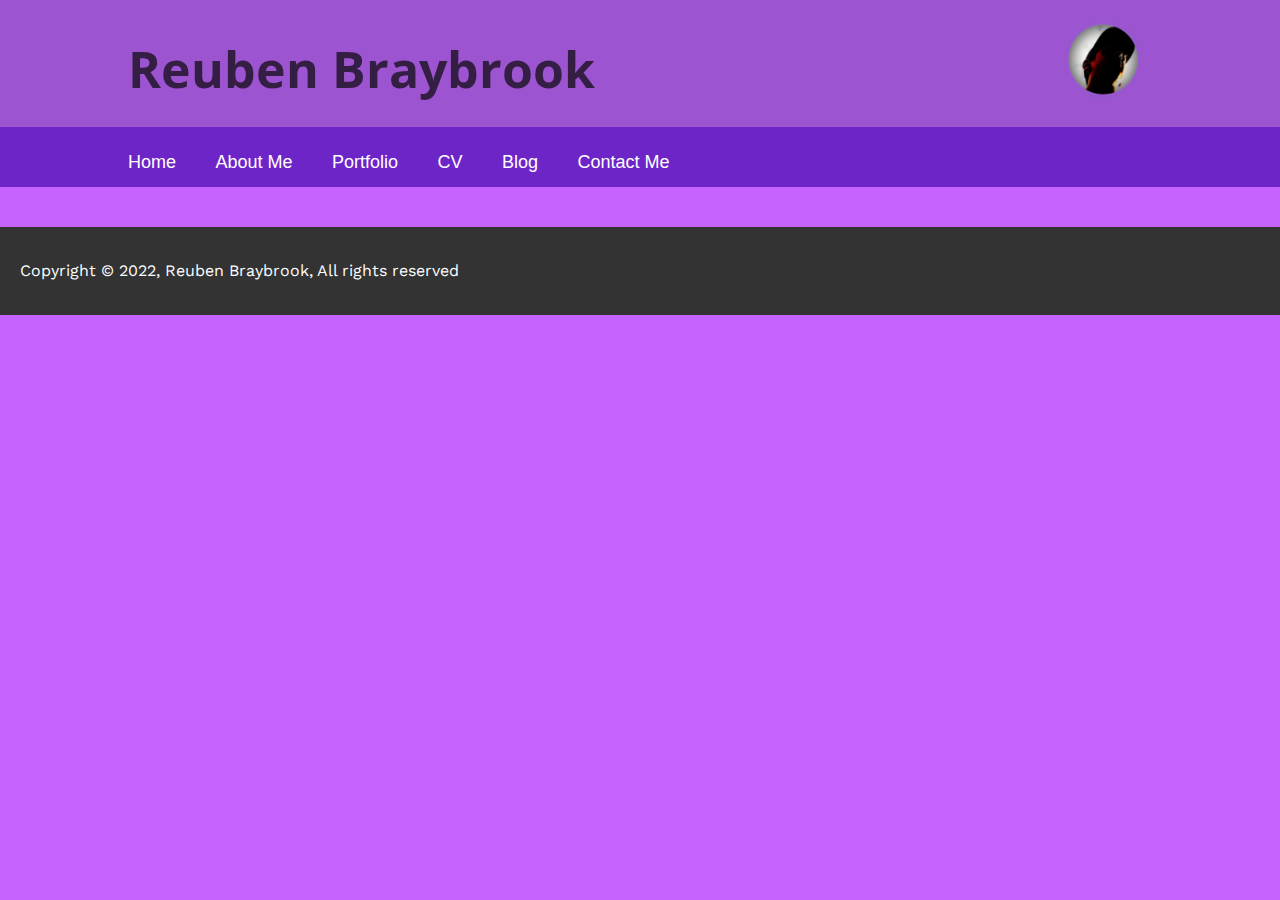
<file: Website/aboutme.html>
<!DOCTYPE html>
<html>
  <head>
    <!-- logig and metadata -->
    <title>Reuben Braybrook | About Me</title>
    <meta charset="utc-8">
    <meta name="description" content="Reuben Braybrook">
    <meta name="keywords" content="Reuben, Reubenib13, Braybrook, Reuben Braybrook, portfolio, profile, programming, web dev, web development, about me">
    <link rel="stylesheet" href="style.css">
    <script src="script.js" defer></script>

    <!-- Google fonts - Headers - Open Sans-->
	<link rel="preconnect" href="https://fonts.googleapis.com">
	<link rel="preconnect" href="https://fonts.gstatic.com" crossorigin>
	<link href="https://fonts.googleapis.com/css2?family=Open+Sans:wght@300&display=swap" rel="stylesheet">

	<!-- Google fonts - Paragraphs - Word Sans-->
    <link rel="preconnect" href="https://fonts.googleapis.com">
	<link rel="preconnect" href="https://fonts.gstatic.com" crossorigin>
	<link href="https://fonts.googleapis.com/css2?family=Work+Sans&display=swap" rel="stylesheet">
</head>

<body>
    <header id="main-header">
        <div class="container">
            <img class="profile" src="./images/profile.png"
            alt="Profile picture of Reuben Braybrook"
            align="right">

            <h1>Reuben Braybrook</h1>
        </div>
    </header>

    <nav class="navbar">
        <div class="container">
          <a href="#" class="toggle-button">
            <span class="bar"></span>
            <span class="bar"></span>
            <span class="bar"></span>
          </a>
          
          <ul class="blah">
            <li><a href="index.html">Home</a></li>
            <li><a href="aboutme.html">About Me</a></li>
            <li><a href="portfolio.html">Portfolio</a></li>
            <li><a href="cv.html">CV</a></li>
            <li><a href="blog.html">Blog</a></li>
            <li><a href="contactme.html">Contact Me</a></li>
          </ul>
        </div>
      </nav>

    

    <footer id="main-footer">
        <p>Copyright &copy 2022, Reuben Braybrook, All rights reserved</p>
    </footer>
</body>
</file>
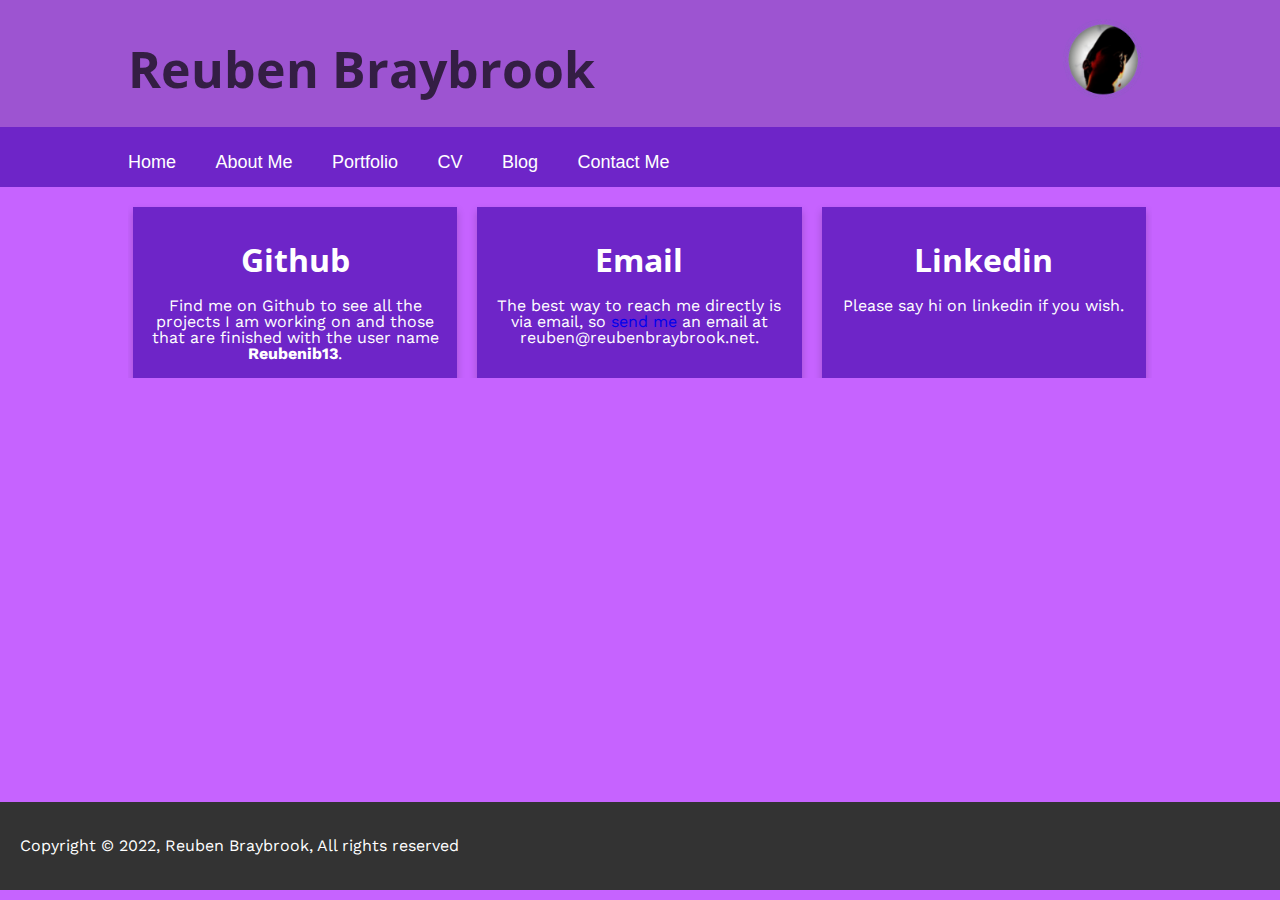
<file: Website/contactme.html>
<!DOCTYPE html>
<html>
  <head>
    <!-- logig and metadata -->
    <title>Reuben Braybrook | Contact Me</title>
    <meta charset="utc-8">
    <meta name="description" content="Reuben Braybrook">
    <meta name="keywords" content="Reuben, Reubenib13, Braybrook, Reuben Braybrook, portfolio, profile, programming, web dev, web development, contact me">
    <link rel="stylesheet" href="style.css">
    <link rel="script" href="script.js>"

    <script src="https://kit.fontawesome.com/79f94e36ab.js" crossorigin="anonymous"></script>

    <!-- Google fonts - Headers - Open Sans-->
	<link rel="preconnect" href="https://fonts.googleapis.com">
	<link rel="preconnect" href="https://fonts.gstatic.com" crossorigin>
	<link href="https://fonts.googleapis.com/css2?family=Open+Sans:wght@300&display=swap" rel="stylesheet">

	<!-- Google fonts - Paragraphs - Word Sans-->
    <link rel="preconnect" href="https://fonts.googleapis.com">
	<link rel="preconnect" href="https://fonts.gstatic.com" crossorigin>
	<link href="https://fonts.googleapis.com/css2?family=Work+Sans&display=swap" rel="stylesheet">
</head>

<body>
    <header id="main-header">
        <div class="container">
            <img class="profile" src="./images/profile.png"
            alt="Profile picture of Reuben Braybrook"
            align="right">

            <h1>Reuben Braybrook</h1>
        </div>
    </header>

    <nav class="navbar">
        <div class="container">
          <a href="#" class="toggle-button">
            <span class="bar"></span>
            <span class="bar"></span>
            <span class="bar"></span>
          </a>
          
          <ul class="blah">
            <li><a href="index.html">Home</a></li>
            <li><a href="aboutme.html">About Me</a></li>
            <li><a href="portfolio.html">Portfolio</a></li>
            <li><a href="cv.html">CV</a></li>
            <li><a href="blog.html">Blog</a></li>
            <li><a href="contactme.html">Contact Me</a></li>
          </ul>
        </div>
      </nav>


    <div class="container">
        <div class="row">
            <div class="column">
                <a href="https://github.com/Reubenib13/" target="_blank">
                    <div class="card">
                        <h1> <i class="fa-brands fa-github-square"></i> Github</h1>
                        <p>Find me on Github to see all the projects I am working on 
                            and those that are finished with the user name 
                            <strong>Reubenib13</strong>.</p>
                    </div>
                </a>
            </div>

            <div class="column">
                <div class="card">
                    <h1> <i class="fa-solid fa-at"></i> Email</h1>
                    <p>The best way to reach me directly is via email, 
                        so <a href="mailto reuben@reubenbraybrook.net"> send me</a> an email at reuben@reuben&shy;braybrook.net.</p>
                </div>
            </div>

            <div class="column">
                <a href="https://www.linkedin.com/in/reuben-braybrook-18737b247/" target="_blank">
                    <div class="card">
                        <h1> <i class="fa-brands fa-linkedin"></i> Linkedin</h1>
                        <p>Please say hi on linkedin if you wish.</p>
                    </div>
                </a>
            </div>
        </div>
    </div>

    <div class="spacer"></div>

    <footer id="main-footer">
        <p>Copyright &copy 2022, Reuben Braybrook, All rights reserved</p>
    </footer>
</body>
</file>
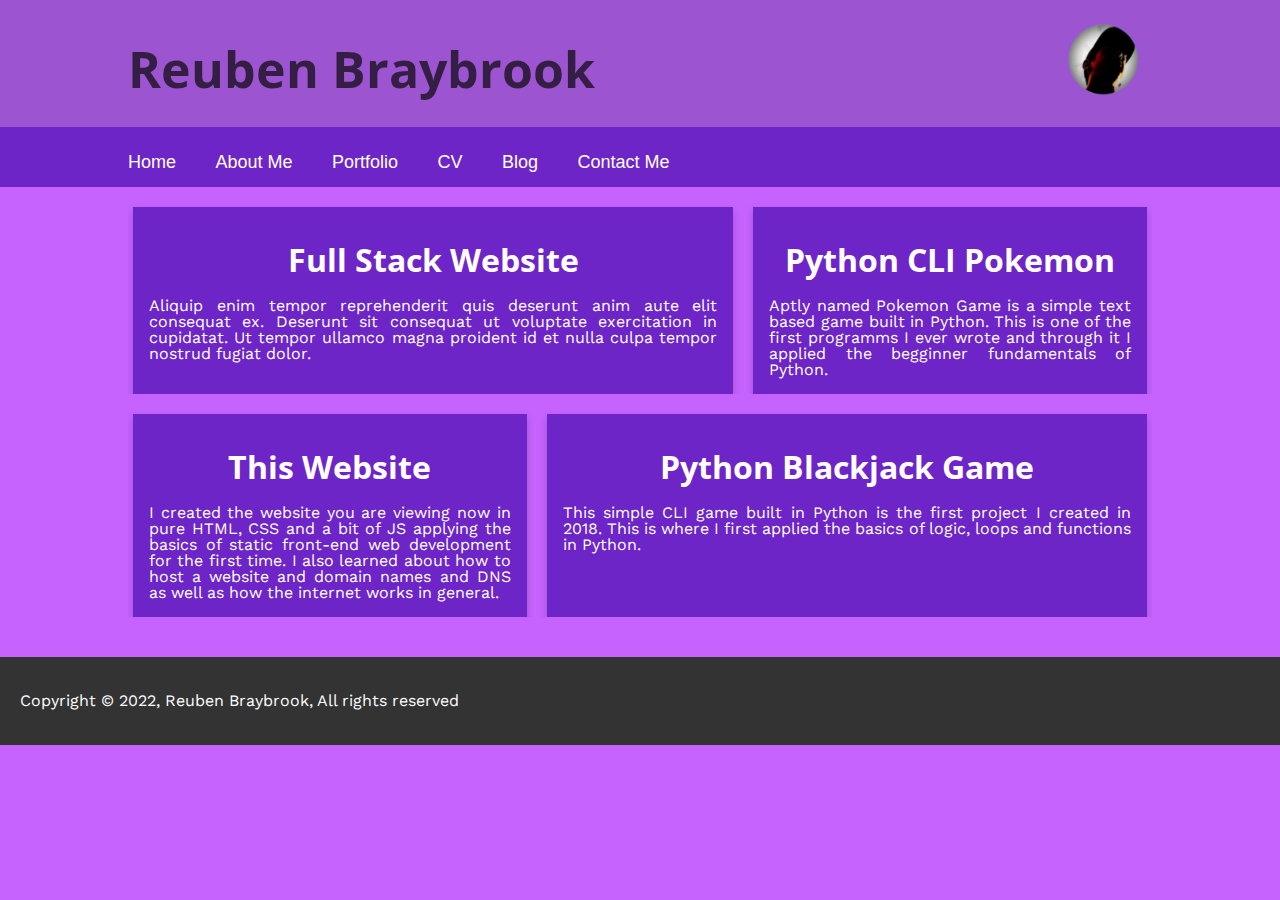
<file: Website/portfolio.html>
<!DOCTYPE html>
<html>
  <head>
  <!-- logig and metadata -->
  <title>Reuben Braybrook | About Me</title>
  <meta charset="utc-8">
  <meta name="description" content="Reuben Braybrook">
  <meta name="keywords" content="Reuben, Reubenib13, Braybrook, Reuben Braybrook, portfolio, profile, programming, web dev, web development, about me">
  <link rel="stylesheet" href="style.css">
  <link rel="stylesheet" href="portfolio.css">
  <script src="script.js" defer></script>

  <!-- Google fonts - Headers - Open Sans-->
	<link rel="preconnect" href="https://fonts.googleapis.com">
	<link rel="preconnect" href="https://fonts.gstatic.com" crossorigin>
	<link href="https://fonts.googleapis.com/css2?family=Open+Sans:wght@300&display=swap" rel="stylesheet">

	<!-- Google fonts - Paragraphs - Word Sans-->
  <link rel="preconnect" href="https://fonts.googleapis.com">
	<link rel="preconnect" href="https://fonts.gstatic.com" crossorigin>
	<link href="https://fonts.googleapis.com/css2?family=Work+Sans&display=swap" rel="stylesheet">
</head>

<body>
  <header id="main-header">
    <div class="container">
      <img class="profile" src="./images/profile.png"
      alt="Profile picture of Reuben Braybrook"
      align="right">

      <h1>Reuben Braybrook</h1>
    </div>
  </header>

  <nav class="navbar">
    <div class="container">
      <a href="#" class="toggle-button">
        <span class="bar"></span>
        <span class="bar"></span>
        <span class="bar"></span>
      </a>
      
      <ul class="blah">
        <li><a href="index.html">Home</a></li>
        <li><a href="aboutme.html">About Me</a></li>
        <li><a href="portfolio.html">Portfolio</a></li>
        <li><a href="cv.html">CV</a></li>
        <li><a href="blog.html">Blog</a></li>
        <li><a href="contactme.html">Contact Me</a></li>
      </ul>
    </div>
  </nav>

  <div class="container">
    <div class="row">
      <div class="column-left">
        <a href="#" target="_blank">
          <div class="portfolio-card">
            <h1>Full Stack Website</h1>
            <p>Aliquip enim tempor reprehenderit quis deserunt anim aute elit consequat ex. Deserunt sit consequat ut voluptate exercitation in cupidatat. Ut tempor ullamco magna proident id et nulla culpa tempor nostrud fugiat dolor.</p>
          </div>
        </a>
      </div>


      <div class="column-right">
        <a href="https://github.com/Reubenib13/Pokemon_Game" target="_blank">
          <div class="portfolio-card">
            <h1>Python CLI Pokemon</h1>
            <p>Aptly named Pokemon Game is a simple text based game 
              built in Python. This is one of the first programms I ever
              wrote and through it I applied the begginner fundamentals 
              of Python.
            </p>
          </div>
        </a>
      </div>
    </div>
  </div>

  <div class="container">
    <div class="row">
      <div class="column-right">
        <a href="https://github.com/Reubenib13/Personal-Profile-Page" target="_blank">
          <div class="portfolio-card">
            <h1>This Website</h1>
            <p>I created the website you are viewing now in pure HTML, CSS and a bit of JS
              applying the basics of static front-end web development for the first 
              time. I also learned about how to host a website and domain names and 
              DNS as well as how the internet works in general.
            </p>
          </div>
        </a>
      </div>


      <div class="column-left">
        <a href="https://github.com/Reubenib13/Pokemon_Game" target="_blank">
          <div class="portfolio-card">
            <h1>Python Blackjack Game</h1>
            <p>This simple CLI game built in Python is the first project I created in 
              2018. This is where I first applied the basics of logic, loops and functions
              in Python. 
            </p>
          </div>
        </a>
      </div>
    </div>
  </div>


  <footer id="main-footer">
    <p>Copyright &copy 2022, Reuben Braybrook, All rights reserved</p>
  </footer>
</body>
</file>
<file: Website/style.css>
body {
    color: rgb(112, 43, 162);
    background: rgb(198, 99, 255);

    font-family: Arial, Helvetica, sans-serif;
    font-size: 16px;
    font-weight: normal;
    line-height: 1;
    margin: 0;
}

h1, h2, h3, h4, h5, h6 {font-family: 'Open Sans', sans-serif;}

p {
    font-family: 'Work Sans', sans-serif;
    text-align: justify;
}

img.profile {
    margin: auto;
    display: block;
    height: 10%;
    width: 10%;
    border-radius: 100%;
}

.container {
    width: 80%;
    margin: auto;
    overflow: hidden;
    padding-top: 10px;
}

#main-header {
    background-color: rgb(157, 84, 209);
    color: rgb(52, 30, 68);
    font-size: 25px;
    line-height: 50px;
}

.navbar {
    background-color: rgb(110, 37, 200);
    color: white;
}

.navbar ul {
    padding: 0;
    list-style: none;
}

.navbar li {
    display: inline;
}

.navbar a {
    color: white;
    text-decoration: none;
    font-size: 18px;
    padding-right: 35px;
}

.navbar a:hover {
    color: rgb(198, 99, 255)
}

.toggle-button {
    position: absolute;
    top: 6rem;
    right: .7rem;
    display: none;
    flex-direction: column;
    justify-content: space-between;
    width: 30px;
    height: 21px;
}

.toggle-button .bar {
    height: 3px;
    width: 100%;
    background-color: white;
    border-radius: 10px;
}

@media (max-width: 730px) {
    .navbar .blah {
        display: none;
        flex-direction: column;
    }

    .navbar ul li {
        text-align: center;
    }

    .navbar li {
        padding-top: 0.5rem;
    }

    .toggle-button {
        display: flex;
    }

    .navbar.active ul {
        display: flex;
    }
}

#showcase {
    background-image: url("images/showcase.jpg");
    background-position: center right;
    min-height: 20px;
    margin-bottom: 30px;
    text-align: center;
}

#showcase h1 {
    color: rgb(52, 30, 68);
    font-size: 50px;
    padding-top: 30px;
}

#showcase p {
    color: rgb(52, 30, 68);
    font-size: 20px;
    margin-right: 20%;
    margin-left: 20%;
    text-align: center;
}

#main {
    float: left;
    width: 70%;
    padding: 0 30px;
    box-sizing: border-box;
}

#main a {
    color: rgb(112, 43, 162);
}


#main a:hover {
    color: black;
}

#sidebar {
    float: right;
    width: 30%;
    border-radius: 4px;
    background-color: rgb(110, 37, 200);
    color: rgb(52, 30, 68);
    padding: 10px;
    box-sizing: border-box;
}

#main-footer {
    background: #333;
    color: #fff;
    text-align: center;
    padding: 20px;
    margin-top: 40px;
}

#socials-card {
    background-color: rgb(88, 31, 144);
    padding: 40px;
    border-radius: 4px;
    text-align: center;
    color: white;
}

#socials-header a {
    color: white;
    text-decoration: none;
}

#socials {
    list-style: none;
    padding-left: 0px;
}

#socials a {
    color: white;
}


#socials a:hover {
    color: black;
}

#socials i {
    font-size: 40px;
}

#socials li {
    display: inline;
    margin: 0 12px;
}


.column {
    float: left;
    width: 33.3%;
    padding: 0 10px;
    box-sizing: border-box;
}

.row {
    margin: 0 -5px;
    padding-top: 10px;
}

.row:after {
    content: "";
    display: table;
    clear: both;
}

.row a {
    text-decoration: none;
}

.row .card {
    box-shadow: 0 4px 8px 0 rgba(0, 0, 0, 0.2);
    padding: 16px;
    text-align: center;
    color: white;
    background-color: rgb(110, 37, 200);
    padding-bottom: 100%;
    margin-bottom: -100%;
    box-sizing: border-box;
}

.row .card p {text-align: center; hyphens: manual}

@media screen and (max-width: 600px) {
    #main{
        width: 100%;
        float: none;
    }

    #sidebar{
        width: 100%;
        float: none;
    }
}

.spacer {
    padding: 15%;
}
</file>
<file: Website/portfolio.css>
.row .column-left {
    float: left;
    width: 60%;
    padding: 0 10px;
    box-sizing: border-box;
}

.row .column-right {
    float: left;
    width: 40%;
    padding: 0 10px;
    box-sizing: border-box;
}

.row .portfolio-card {
    box-shadow: 0 4px 8px 0 rgba(0, 0, 0, 0.2);
    padding: 16px;
    text-align: center;
    background-color: rgb(110, 37, 200);
    padding-bottom: 100%;
    margin-bottom: -100%;
    box-sizing: border-box;
}


a {
    color:white;
}

a:hover {
    color: rgb(198, 99, 255)
}

@media (max-width: 600px) {
    .row .column-left {
        float: none;
        width: 100%;
        padding: 10px 10px;
    }

    .row .column-right {
        float: none;
        width: 100%;
        padding: 10px 10px;
    }

    .row .portfolio-card {
        border-top: 10px solid rgb(198, 99, 255);
        box-shadow: none;
    }
}
</file>
